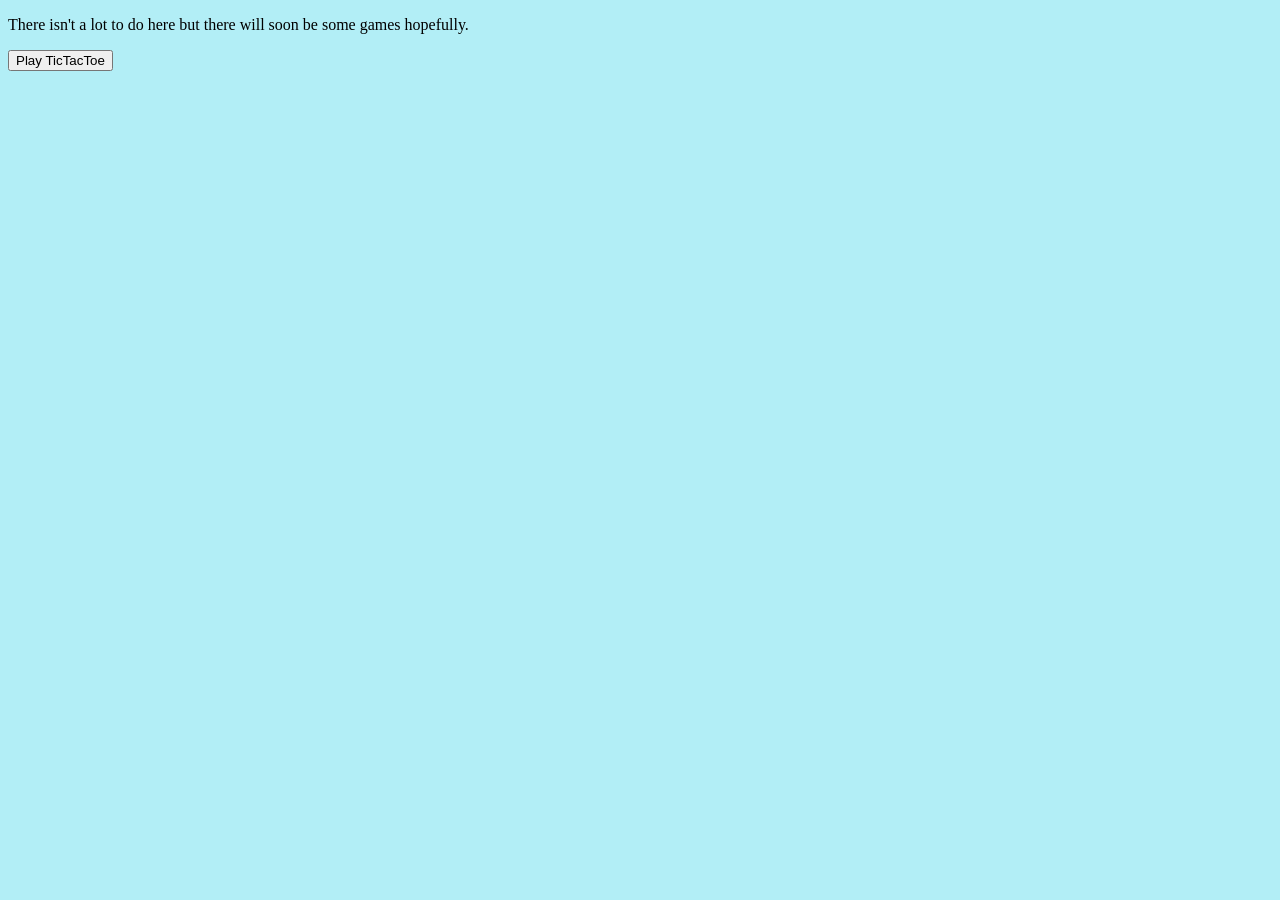
<file: index.html>
<!DOCTYPE html>
<html lang="en-gr">
    <head>
        <meta name="viewport" content="width=device-width, initial-scale=1.0">
        <title>
            Pan coding practice
        </title>
        <link rel="stylesheet" href="styles.css">
        <link rel="stylesheet" href="ticTacToe/ticTacToe.css">
        <link rel="icon" type="image/x-icon" href="/images/favicon.ico">
    </head>
    <body>
        <p>
            There isn't a lot to do here but there will soon be some games hopefully. 
        </p>
        <button id="playTicTacToe">
            Play TicTacToe
        </button>
        <div id="ticTacToe" class="hidden">
        </div>
        <script src="ticTacToe/TicTacToe.js">       
        </script>
    </body>
</html>
</file>
<file: styles.css>
body {
  background-color: rgb(178, 238, 246);
}
h1 {
  color: rgb(0, 0, 0);
}
p {
  color: rgb(0, 0, 0);
}
</file>
<file: ticTacToe/ticTacToe.css>
.hidden {
  display: none !important;
}

/* Container using CSS Grid */
#ticTacToe {
  display: grid;
  grid-template-columns: repeat(3, 1fr);
  grid-template-rows: repeat(3, 1fr);
  gap: 10px;
  
  width: 300px;
  height: 300px;
  margin: 0 auto;
  background-color: #333; /* Dark color shows through grid gaps */
  border-radius: 8px;
  padding: 10px;
}

/* Individual grid cells */
.cell {
  background-color: #fff;
  border: none;
  border-radius: 4px;
  font-size: 3rem;
  font-weight: bold;
  cursor: pointer;
  
  /* Flexbox centers the X or O inside each cell */
  display: flex;
  justify-content: center;
  align-items: center;
  
  /* Prevents text selection highlight on quick double-clicks */
  user-select: none;
  transition: background-color 0.2s ease;
}

/* Hover feedback for empty cells */
.cell:hover {
  background-color: #f0f0f0;
}
/* Styling for X */
.cell.x-player {
  color: #e74c3c; /* Red */
}

/* Styling for O */
.cell.o-player {
  color: #3498db; /* Blue */
}
</file>
